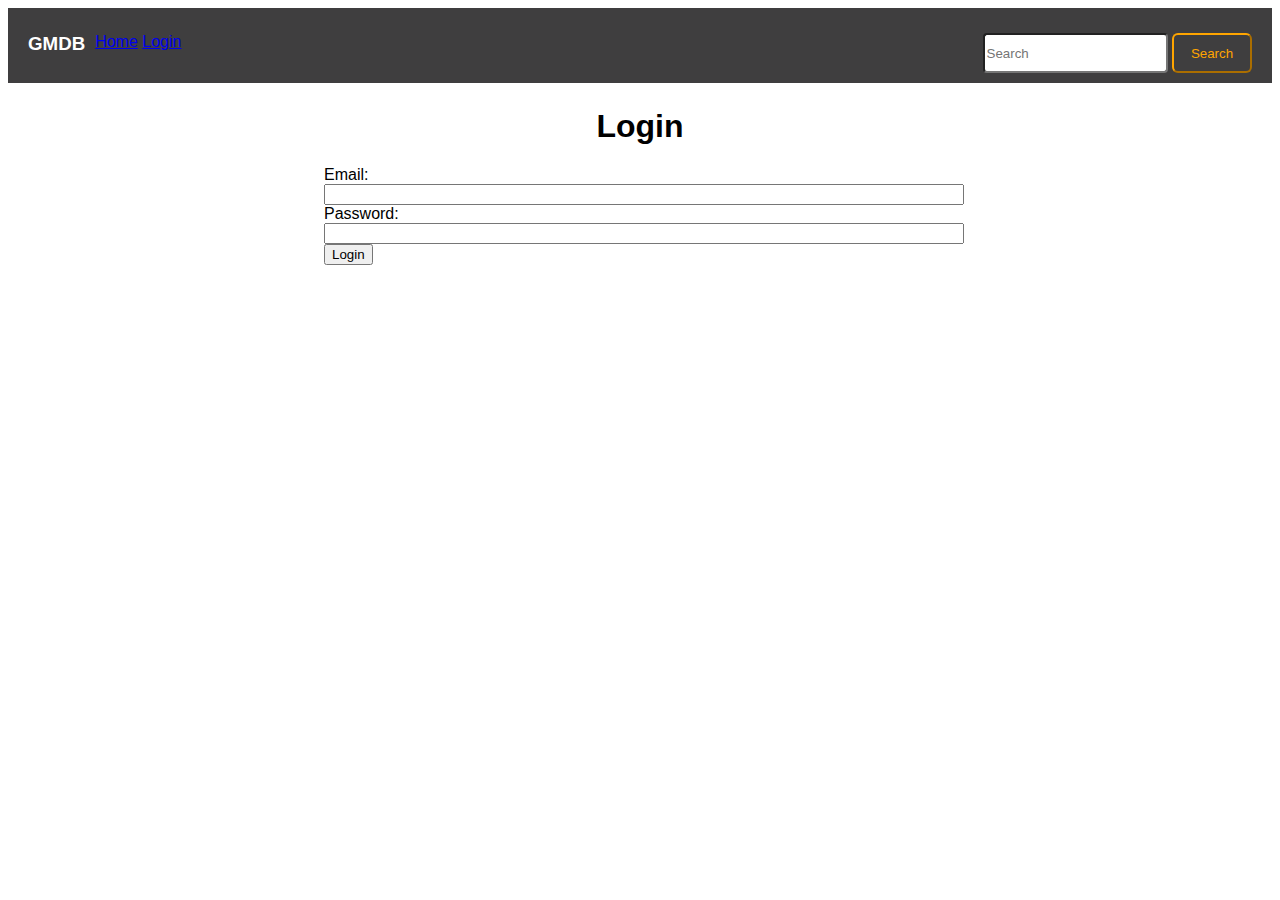
<file: index.html>
<!DOCTYPE html>
<html>
    <head>
        <title>GMDB by: Eric and Lyle</title>
        <link rel="stylesheet" href="./GMDB.css">
    </head>
    <body>
      <nav class = "nav_bar">
        <h3 class ="page_header">GMDB</h3>
        <a href="./movies.html" class="link">Home</a>
        <a href="./index.html" class ="link">Login</a>
        <form class = "search_form">
            <input type="search" id="Search" placeholder="Search"> 
            <button class = "search_Button">Search</button>
        </form>
      </nav>
      
      <h1 class="login">Login</h1>
      <form class = "login_form">
        <div class = "form_row">
            <label for="email">Email:</label>
            <input type="text" id="email" class="login_input">
        </div>
        <div class = "form_row">
            <label for="password">Password:</label>
            <input type="password" id="password" class="login_input">
        </div>
        <button class = "login_Button">Login</button>
      </form>


    </body>
</html>
</file>
<file: GMDB.css>
.nav_bar {
  background-color: rgb(63, 62, 63);
  height: 50px;
  padding-top: 25px;
  margin-bottom: 25px;
  color: white;
}

body {
    font-family: Arial;
}

.search_form{
  float: right; 
  padding-right: 20px;
  }

.page_header{
  float:left;
  margin:0;
  padding-right: 10px;
  padding-left: 20px;
}

.login {
    text-align: center;
}

.login_form {
  width: 50%;
  margin: auto;
  text-align:left;
}
.login_input{
  width: 100%;
  display: inline-block;
}

.search_Button{
  border-color: orange;
  color:orange;
  border-radius: 6px;
  height: 40px;
  width: 80px;
  background-color: rgb(63, 62, 63);
}

#Search {
  height: 40px;
  border-radius: 4px;
</file>
